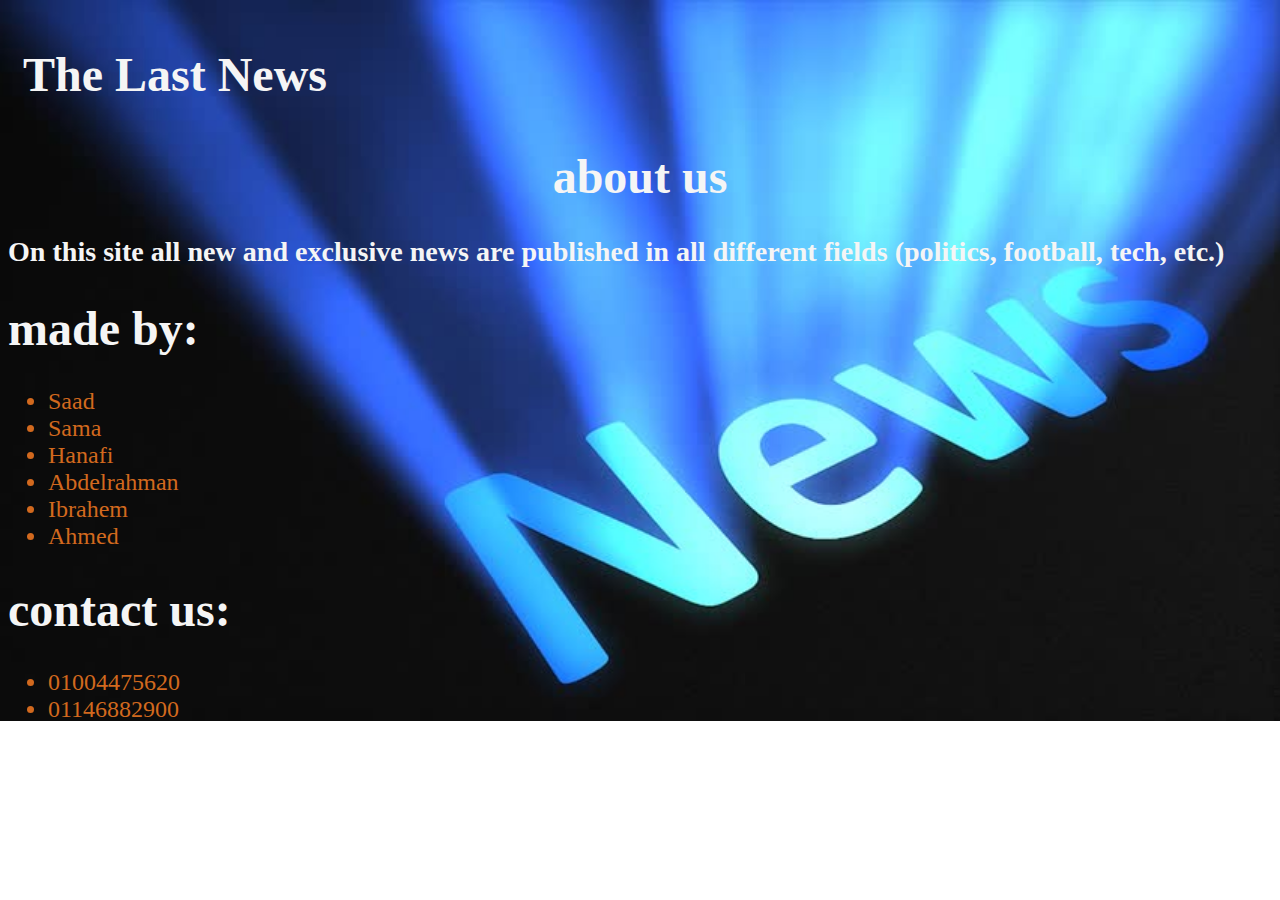
<file: about us/about.html>
<!DOCTYPE html >
<html>

	<head>
		<title> About Us - The Last News </title>
		<style>
			body
{
	color:whitesmoke;
	background-image:url(news.jpg);
	background-repeat:no-repeat;
	background-size:100%
	
}
li{
	color: chocolate;
}

		</style>
	</head>

	<body>
	<font size="+2" >
        <h1 style="padding: 15px;">The Last News</h1>
	<h1> <center> about us  </center> </h1>
	
<p style="padding-left:5px;"> <h3> 
On this site all new and exclusive news are published in all different fields (politics, football, tech, etc.)
</h3></p>
 <h1> made by: </h1>
 <ul> <li> Saad </li>
<li> Sama </li>
<li> Hanafi </li>	
<li> Abdelrahman </li>
<li> Ibrahem </li>
<li> Ahmed </li> </ul>
<h1> contact us: </h1>
<ul> <li> 01004475620 </li> 
<li> 01146882900 </li> </ul>
</font>
	</body>


</html>
</file>
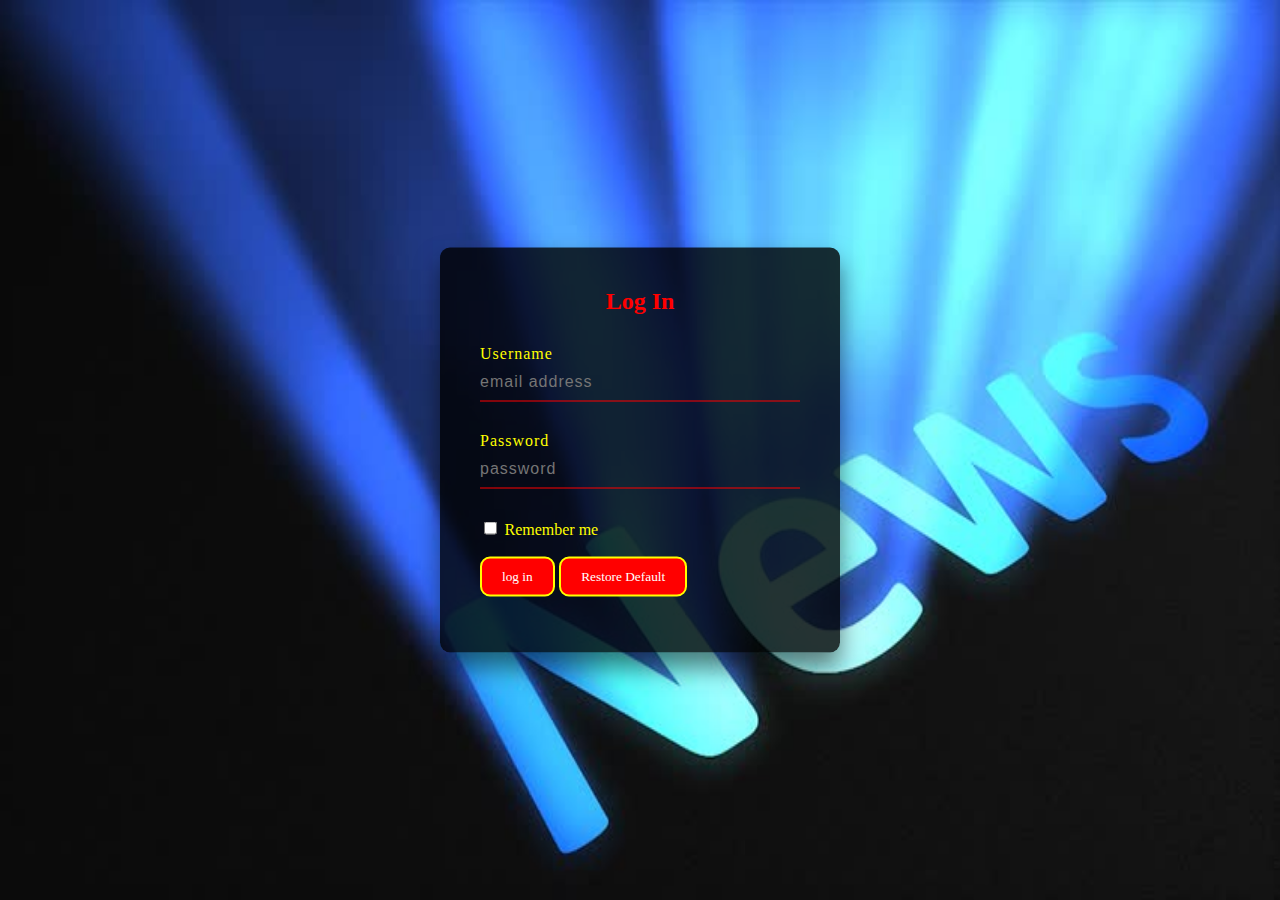
<file: login/last.html>
<html>
<head>
<title> Login - The Last News </title>
<style>
    body{
	background-image: url(../login/image/news.jpg);
	margin: 0;
	padding: 0;
	font-family: sans-serif;
	background-repeat: round;
	background-size: cover;
	
}

.box{
	position: absolute;
	top: 50%;
	left: 50%;
	transform: translate(-50%,-50%);
	width: 400px;
	padding: 40px;
	background: rgba(0,0,0,.8);
	box-sizing: border-box;
	box-shadow: 0 15px 25px rgba(0,0,0,.5);
	border-radius: 10px;
}
	
.box h2{
	color: red;
	margin: 0 0 30px;
	padding: 0;
	text-align: center;
	font-family: "comic sans ms";
	
}

.box.inputBox{
	position: relative;
}	

.box .inputBox input{
	width: 100%;
	padding: 10px 0;
	font-size: 16px;
	color: white;
	letter-spacing: 1px;
	margin-bottom: 30px;
	border: none;
	border-bottom: 1px solid red;
	outline: none;
	background: transparent;
}

.box .inputBox label{
	position: relative;
	top: 0;
	left: 0;
	letter-spacing: 1px;
	padding: 10px 0;
	font-size: 16px;
	color: yellow;
	font-family: "comic sans ms";
}

input[type="submit"]
{
	background: transparent;
	width: 100%px;
	border: 2px solid yellow;
	outline: none;
	color: white;
	background-color: red;
	padding: 10px 20px;
	cursor: pointer;
	border-radius: 10px;
	font-family: "comic sans ms";
}
button{
	background: transparent;
	width: 100%px;
	border: 2px solid yellow;
	outline: none;
	color: white;
	background-color: red;
	padding: 10px 20px;
	cursor: pointer;
	border-radius: 10px;
	font-family: "comic sans ms";
}
.box .s label{
	position: relative;
	top: 0;
	left: 0;
	padding: 10px 0;
	font-size: 16px;
	color: yellow;
	font-family: "comic sans ms";
}
input[type="reset"]
{
	background: transparent;
	width: 100%px;
	border: 2px solid yellow;
	outline: none;
	color: white;
	background-color: red;
	padding: 10px 20px;
	cursor: pointer;
	border-radius: 10px;
	font-family: "comic sans ms";
}
</style>
</head>
<body>
<div class="box">
<h2>Log In</h2>
<form name="inputform" onSubmit="return admin()" action="../start/startpage.html">
<div class="inputBox">
<label>Username</label>
<input type="name" name="name" required="" placeholder="email address">
</div>
<div class="inputBox">
<label>Password</label>
<input type="password" name ="password" required="" placeholder="password">
</div>
<div class="s">
<input type="checkbox">
<label> Remember me </label><br><br>
</div>
<button onclick="admin()">log in</button>
<input type="reset" value="Restore Default">
</form>
</div>
<script type="text/javascript">
    function admin()
    {
        var valid=true;
        if(document.inputform.name.value=="rashad")
        {
            if(document.inputform.password.value=="123456")
            {
                window.location.href="adminhome.html";
                valid=false;
            }
        }
        return valid;
    }
</script>
</body>
</html>
</file>
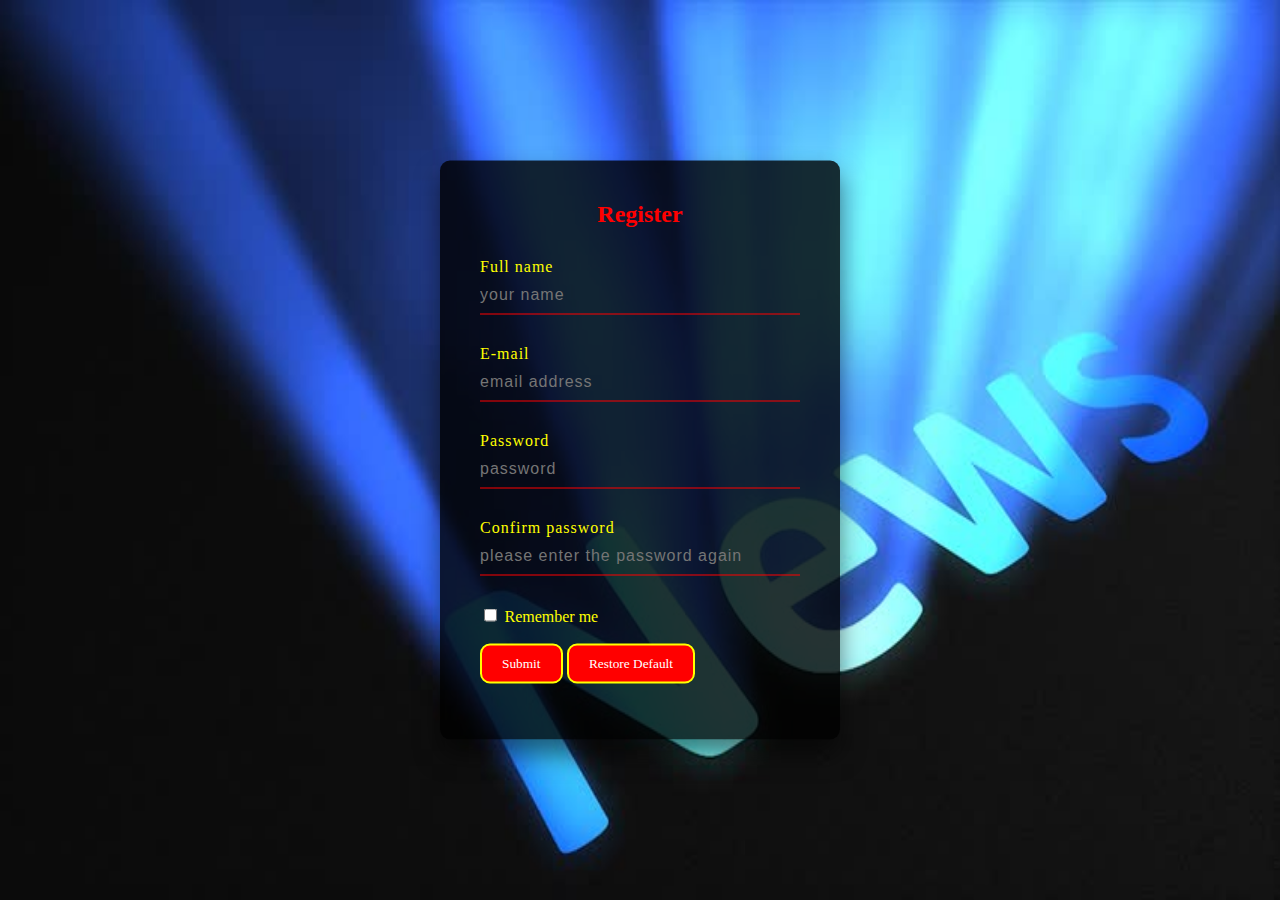
<file: register/register.html>
<html>
<head>
<title> Register - The Last News </title>
<link rel="stylesheet" href="reg.css">
</head>
<body>
<div class="box">
<h2>Register</h2>
<form action="../start/startpage.html">
<div class="inputBox">
<label>Full name</label>
<input type="name" required="" placeholder="your name">
</div>
<div class="inputBox">
<label>E-mail</label>
<input type="name" required="" placeholder="email address">
</div>
<div class="inputBox">
<label>Password</label>
<input type="password" name ="" required="" placeholder="password">
</div>
<div class="inputBox">
<label>Confirm password</label>
<input type="password" name ="" required="" placeholder="please enter the password again">
</div>
<div class="s">
<input type="checkbox">
<label> Remember me </label><br><br>
</div>
<input type="submit" name="" value="Submit">
<input type="reset" value="Restore Default">
</form>
</div>
</body>
</html>
</file>
<file: register/reg.css>
body{
	background-image: url(news.jpg);
	margin: 0;
	padding: 0;
	font-family: sans-serif;
	background-repeat: round;
	background-size: cover;
	
}

.box{
	position: absolute;
	top: 50%;
	left: 50%;
	transform: translate(-50%,-50%);
	width: 400px;
	padding: 40px;
	background: rgba(0,0,0,.8);
	box-sizing: border-box;
	box-shadow: 0 15px 25px rgba(0,0,0,.5);
	border-radius: 10px;
}
	
.box h2{
	color: red;
	margin: 0 0 30px;
	padding: 0;
	text-align: center;
	font-family: "comic sans ms";
	
}

.box.inputBox{
	position: relative;
}	

.box .inputBox input{
	width: 100%;
	padding: 10px 0;
	font-size: 16px;
	color: white;
	letter-spacing: 1px;
	margin-bottom: 30px;
	border: none;
	border-bottom: 1px solid red;
	outline: none;
	background: transparent;
}

.box .inputBox label{
	position: relative;
	top: 0;
	left: 0;
	letter-spacing: 1px;
	padding: 10px 0;
	font-size: 16px;
	color: yellow;
	font-family: "comic sans ms";
}

input[type="submit"]
{
	background: transparent;
	width: 100%px;
	border: 2px solid yellow;
	outline: none;
	color: white;
	background-color: red;
	padding: 10px 20px;
	cursor: pointer;
	border-radius: 10px;
	font-family: "comic sans ms";
}
.box .s label{
	position: relative;
	top: 0;
	left: 0;
	padding: 10px 0;
	font-size: 16px;
	color: yellow;
	font-family: "comic sans ms";
}
input[type="reset"]
{
	background: transparent;
	width: 100%px;
	border: 2px solid yellow;
	outline: none;
	color: white;
	background-color: red;
	padding: 10px 20px;
	cursor: pointer;
	border-radius: 10px;
	font-family: "comic sans ms";
}
</file>
